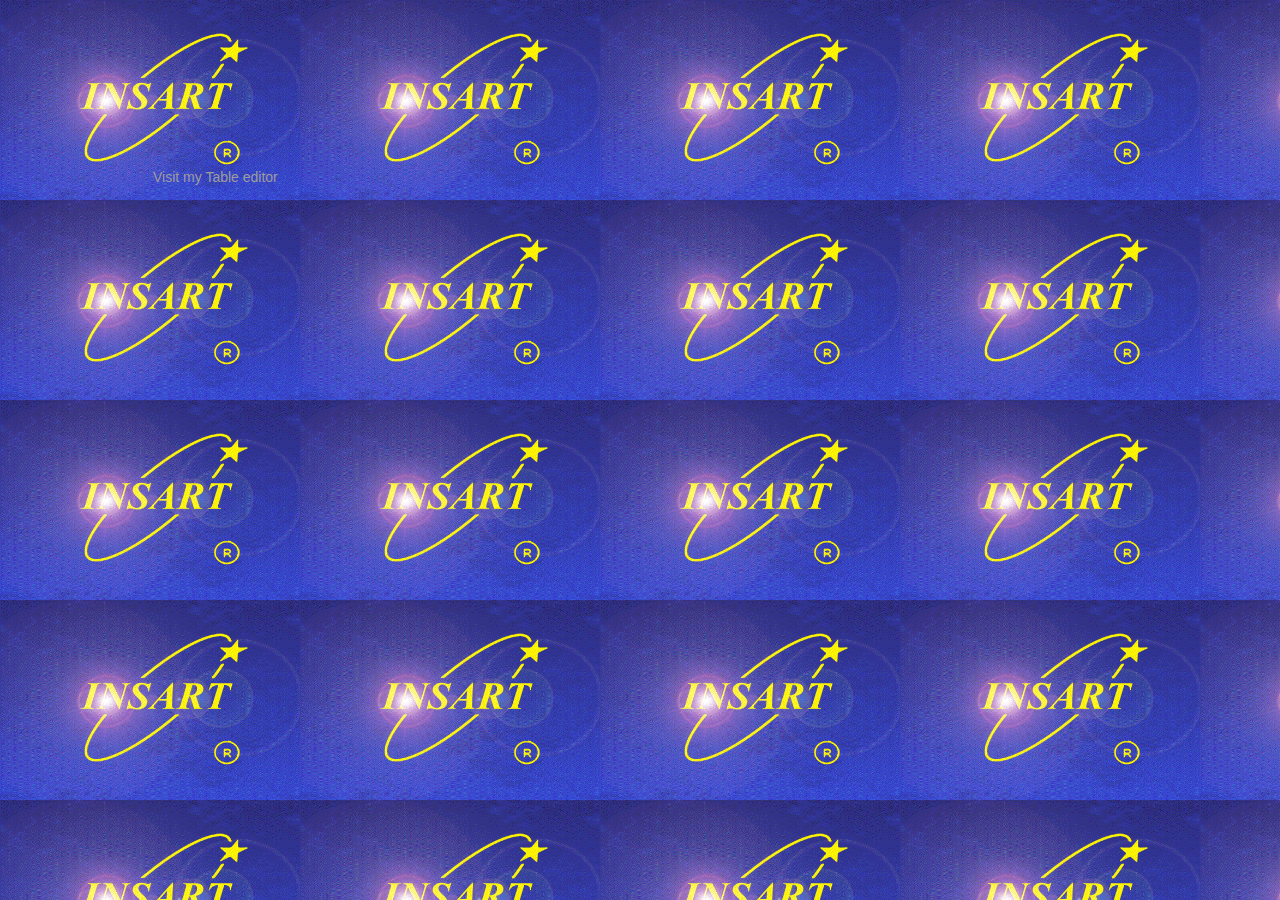
<file: done06061500/index.html>
<!DOCTYPE html>
<html>
<head>
	
	<link href="bootstrap-3.3.5-dist/css/bootstrap.min.css" rel="stylesheet" media="screen">
	<link rel="stylesheet" type="text/css" href="css\headstyle.css">
	</head>
	<body >

			<button type="button" id="headbutton" class="btn btn-link">
			<a href="mytable.html">Visit my Table editor</a>
			</button>


	</body>
	</html>
</file>
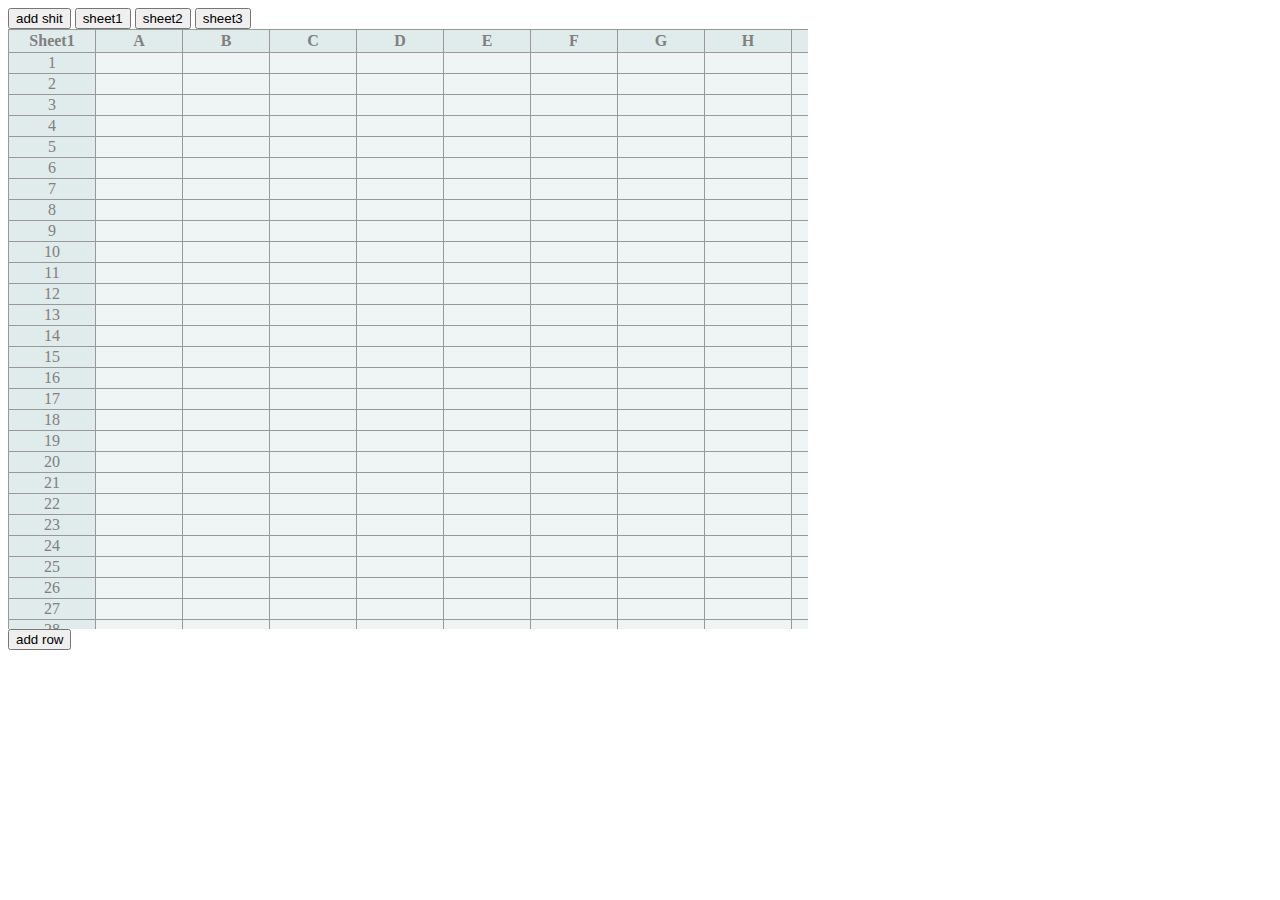
<file: done0411_1538/mytable.html>
<!DOCTYPE html>
<html>
<head>
<link rel="stylesheet" type="text/css" href="css\mystyle.css">
<source src="src\myjs.js">
</head>
<body onload="createSheets(3)">
<script type="text/javascript" src="src\myjs.js">
</script>
<div id="sheetSwitch">
<button onclick="addSheet()">add shit</button>
<button onclick="setVisible(1)">sheet1</button>
<button onclick="setVisible(2)">sheet2</button>
<button onclick="setVisible(3)">sheet3</button>
</div>

<div id="myTable">

</div>
<button onclick="addRow()">add row</button>

</body>
</html>
</file>
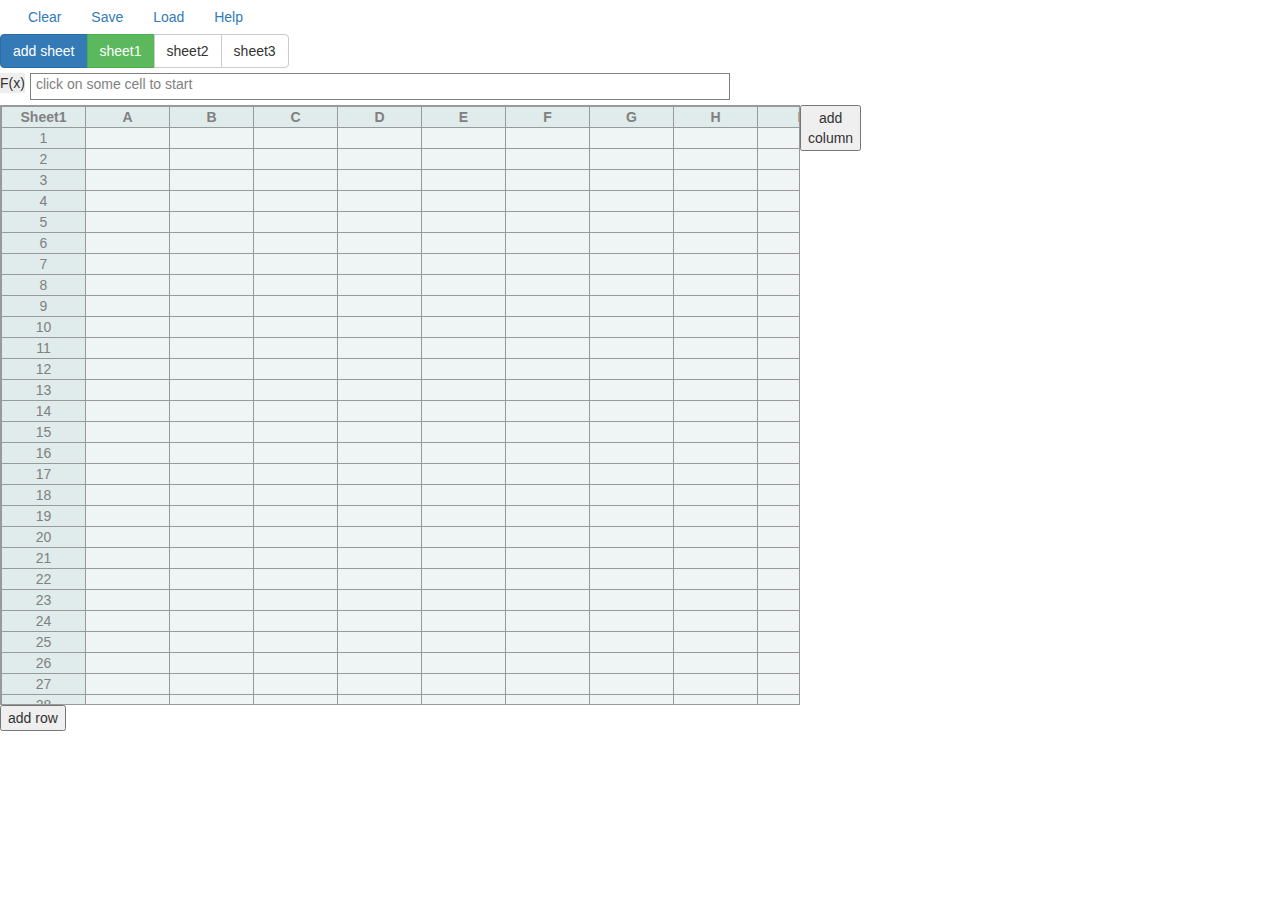
<file: done04271452/mytable.html>
<!DOCTYPE html>
<html>
<head>
	
	<link href="bootstrap-3.3.5-dist/css/bootstrap.min.css" rel="stylesheet" media="screen">
	<link rel="stylesheet" type="text/css" href="css\mystyle.css">
	<!--source src="src\my1.js"-->
	<source src="src\myjs.js">
	</head>
	<body onload="onMyTableLoad()">
		<script type="text/javascript" src="src\myutil.js"></script>
		<script type="text/javascript" src="src\myjs.js">
		</script>
		<div id="mainMenu" class="container">
			<button type="button" class="btn btn-link" onclick="alert('doesnt work')">Clear</button>
			<button type="button" class="btn btn-link" onclick="alert('doesnt work')">Save</button>
			<button type="button" class="btn btn-link" onclick="alert('doesnt work')">Load</button>
			<button type="button" class="btn btn-link" onclick="alert('doesnt work')">Help</button>
		</div>
		<div id="sheetSwitch" class="btn-group">
			<button type="button" class="btn btn-primary" onclick="addSheet()">add sheet</button>
			<button type="button" class="btn btn-success" onclick="setVisible(1)">sheet1</button>
			<button type="button" class="btn btn-default" onclick="setVisible(2)">sheet2</button>
			<button type="button" class="btn btn-default" onclick="setVisible(3)">sheet3</button>
		</div>

		<div> <span>F(x)</span> </div>
		<div id="stringOfFunction">
		click on some cell to start 
			<!--script type="text/javascript">stringOfFunctionEvent()</script-->
			<!--input id="stringOfFunction"></input-->
		</div>

		<div id="myTable">
		</div>

		<div id="myAddCol">
			<button onclick="addCol()">add column</button>
		</div>
		<div id="myAddRow">
			<button onclick="addRow()">add row</button>
		</div>	
	</body>
	</html>
</file>
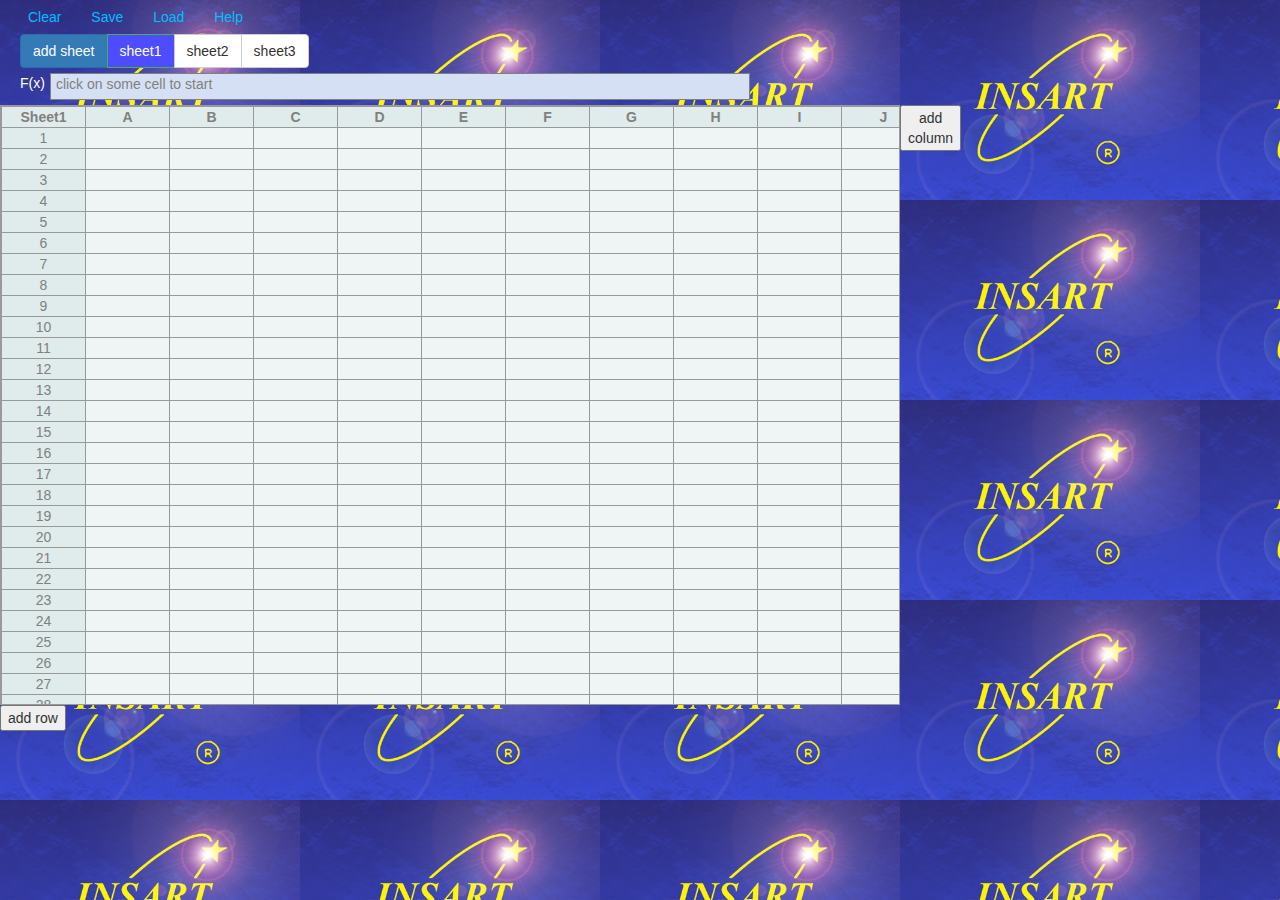
<file: done06061500/mytable.html>
<!DOCTYPE html>
<html>
<head>
	
	<link href="bootstrap-3.3.5-dist/css/bootstrap.min.css" rel="stylesheet" media="screen">
	<link rel="stylesheet" type="text/css" href="css\mystyle.css">
	<!--source src="src\my1.js"-->
	<source src="src\myjs.js">
	</head>
	<body onload="onMyTableLoad()">
		<script type="text/javascript" src="src\myutil.js"></script>
		<script type="text/javascript" src="src\myjs.js">
		</script>
		<div id="mainMenu" class="container">
			<button data-mytip="clear all data <br>and localStorage" type="button" 
			class="btn btn-link" onclick="clearData()">Clear</button>
			<button data-mytip="save data <br>to file"
			type="button" class="btn btn-link" onclick="alert('doesn\'t work yet')">Save</button>
			<button data-mytip="load external data"
			type="button" class="btn btn-link" onclick="alert('doesn\'t work yet')">Load</button>
			<button data-mytip="need help?"
			type="button" class="btn btn-link" onclick="alert('Still need help? :)')">Help
			</button>
		</div>
		<div id="sheetSwitch" class="btn-group">
			<button type="button" class="btn btn-primary" onclick="addSheet()">add sheet</button>
			<button type="button" class="btn btn-success" onclick="setVisible(1)">sheet1</button>
			<button type="button" class="btn btn-default" onclick="setVisible(2)">sheet2</button>
			<button type="button" class="btn btn-default" onclick="setVisible(3)">sheet3</button>
		</div>

		<div> <span>F(x)</span> </div>
		<div id="stringOfFunction">
		click on some cell to start 
			<!--script type="text/javascript">stringOfFunctionEvent()</script-->
			<!--input id="stringOfFunction"></input-->
		</div>

		<div id="myTable">
		</div>

		<div id="myAddCol">
			<button onclick="addCol()">add column</button>
		</div>
		<div id="myAddRow">
			<button onclick="addRow()">add row</button>
		</div>
		<div id="currentData">
			
		</div>	
	</body>
	</html>
</file>
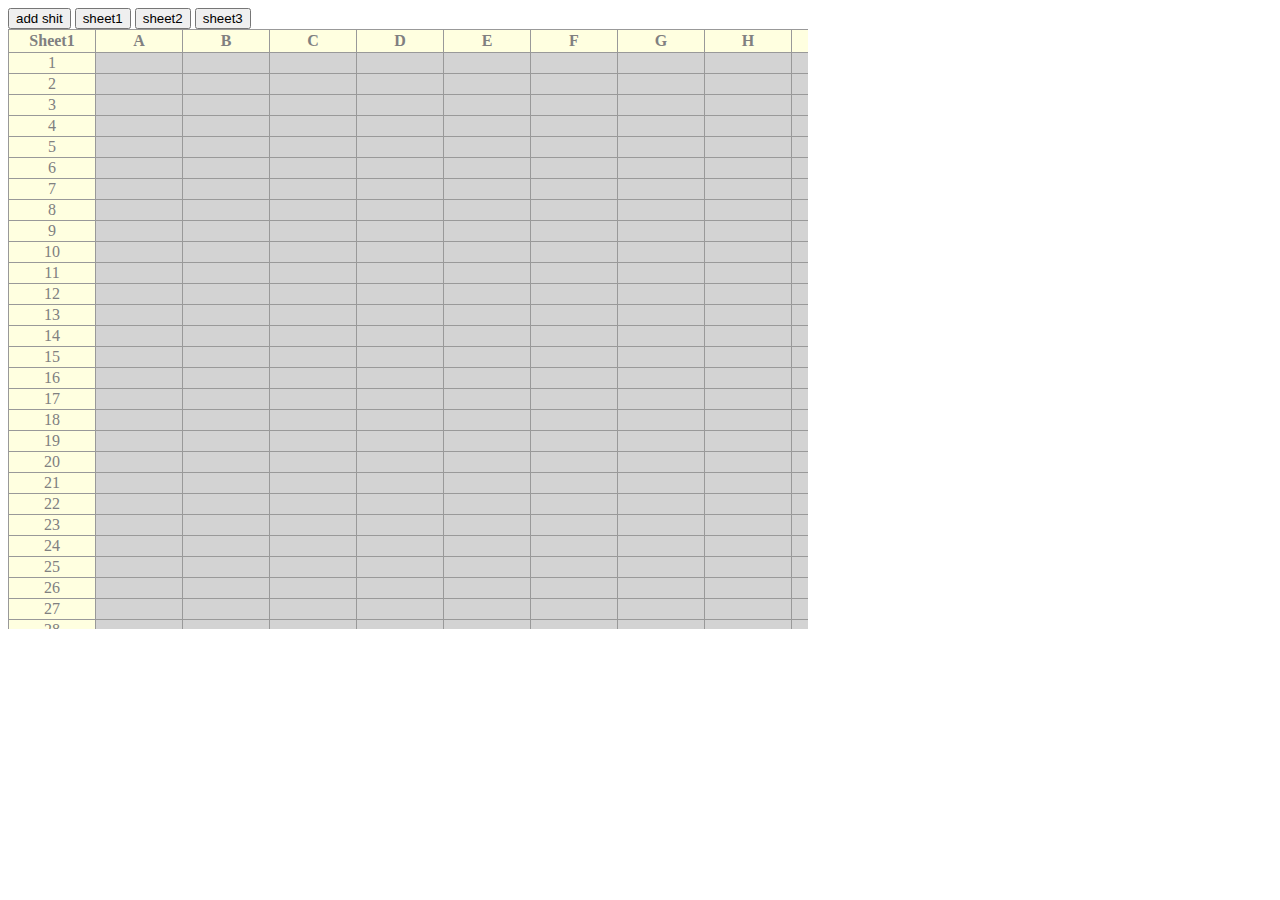
<file: done1502/mytable.html>
<!DOCTYPE html>
<html>
<head>
<link rel="stylesheet" type="text/css" href="css\mystyle.css">
<source src="src\myjs.js">
</head>
<body onload="createSheets(3)">
<script type="text/javascript" src="src\myjs.js">
</script>
<div id="sheetSwitch">
<button onclick="addSheet()">add shit</button>
<button onclick="setVisible(1)">sheet1</button>
<button onclick="setVisible(2)">sheet2</button>
<button onclick="setVisible(3)">sheet3</button>
</div>

<div id="myTable">

</div>


</body>
</html>
</file>
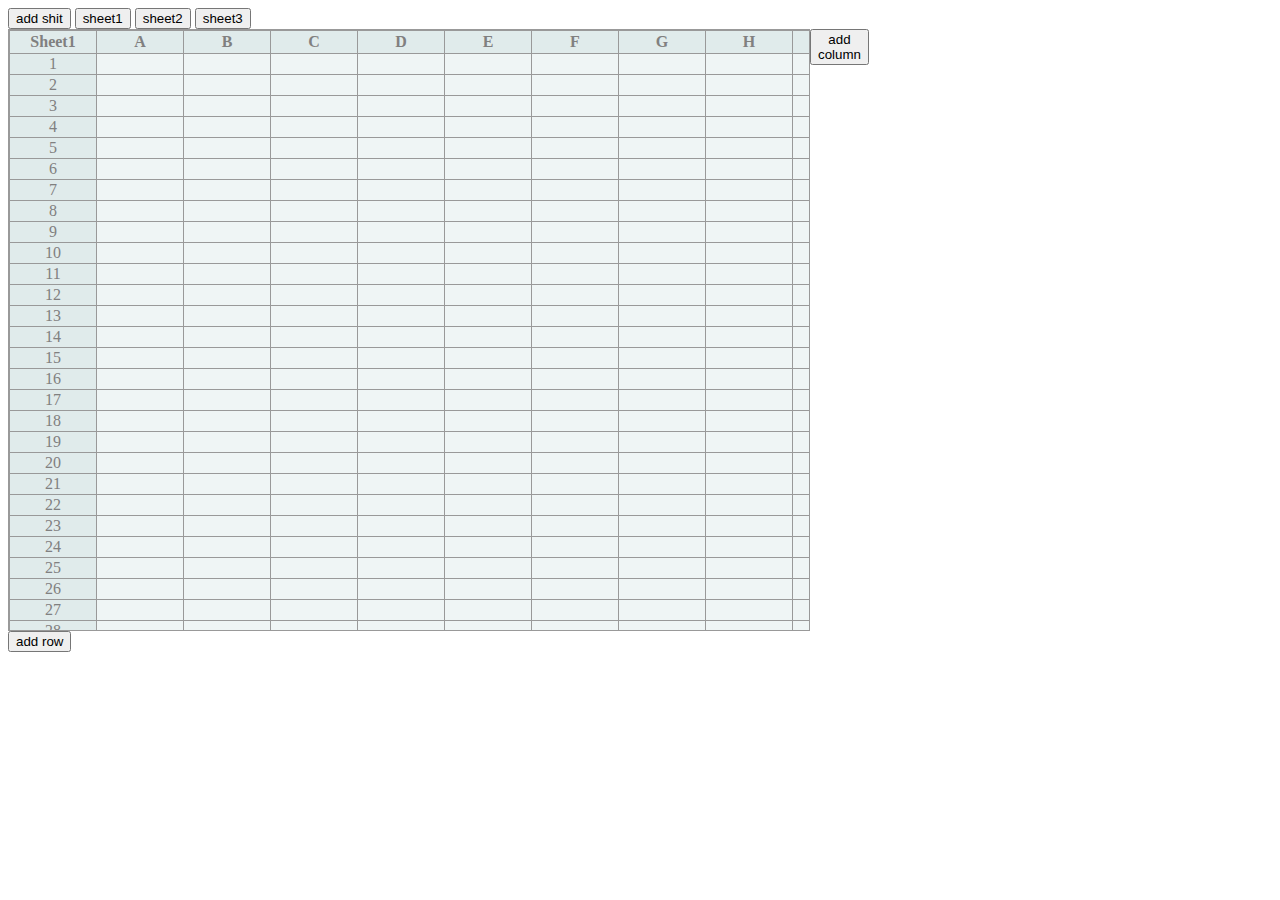
<file: done1800/mytable.html>
<!DOCTYPE html>
<html>
<head>
	<link rel="stylesheet" type="text/css" href="css\mystyle.css">
	<!--source src="src\my1.js"-->
	<source src="src\myjs.js">
	</head>
	<body onload="createSheets(3)">
		<script type="text/javascript" src="src\myutil.js"></script>
		<script type="text/javascript" src="src\myjs.js">
		</script>
		<div id="sheetSwitch">
			<button onclick="addSheet()">add shit</button>
			<button onclick="setVisible(1)">sheet1</button>
			<button onclick="setVisible(2)">sheet2</button>
			<button onclick="setVisible(3)">sheet3</button>
		</div>

		<div id="myTable">
		</div>

		<div id="myAddCol">
			<button onclick="addCol()">add column</button>
		</div>
		<div id="myAddRow">
			<button onclick="addRow()">add row</button>
		</div>	
	</body>
	</html>
</file>
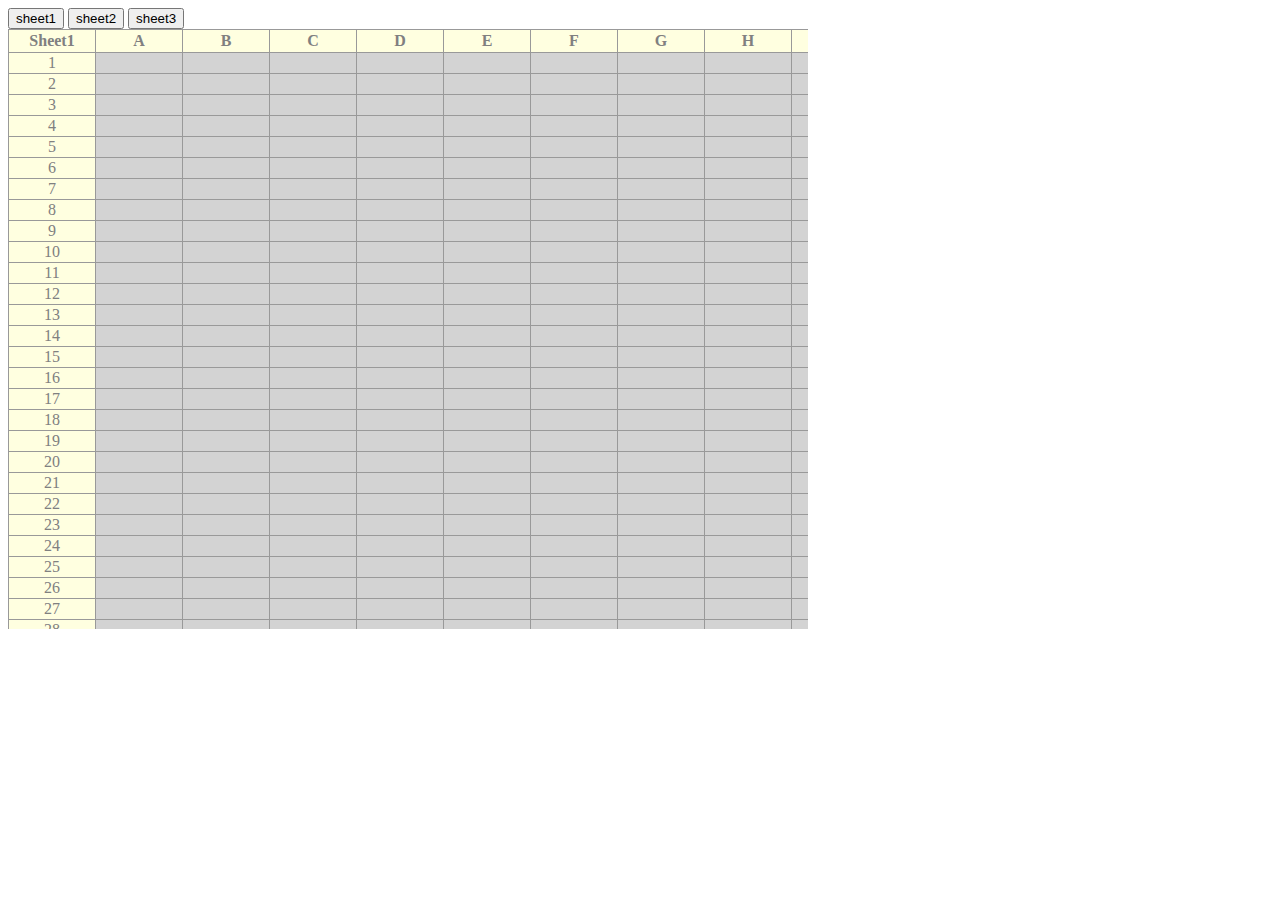
<file: rtable/mytable.html>
<!DOCTYPE html>
<html>
<head>
<link rel="stylesheet" type="text/css" href="css\mystyle.css">
<source src="src\myjs.js">
</head>
<body onload="createSheets(3)">
<script type="text/javascript" src="src\myjs.js">
</script>
<div>
<button onclick="setVisible(1)">sheet1</button>
<button onclick="setVisible(2)">sheet2</button>
<button onclick="setVisible(3)">sheet3</button>
</div>

<div id="myTable">

</div>


</body>
</html>
</file>
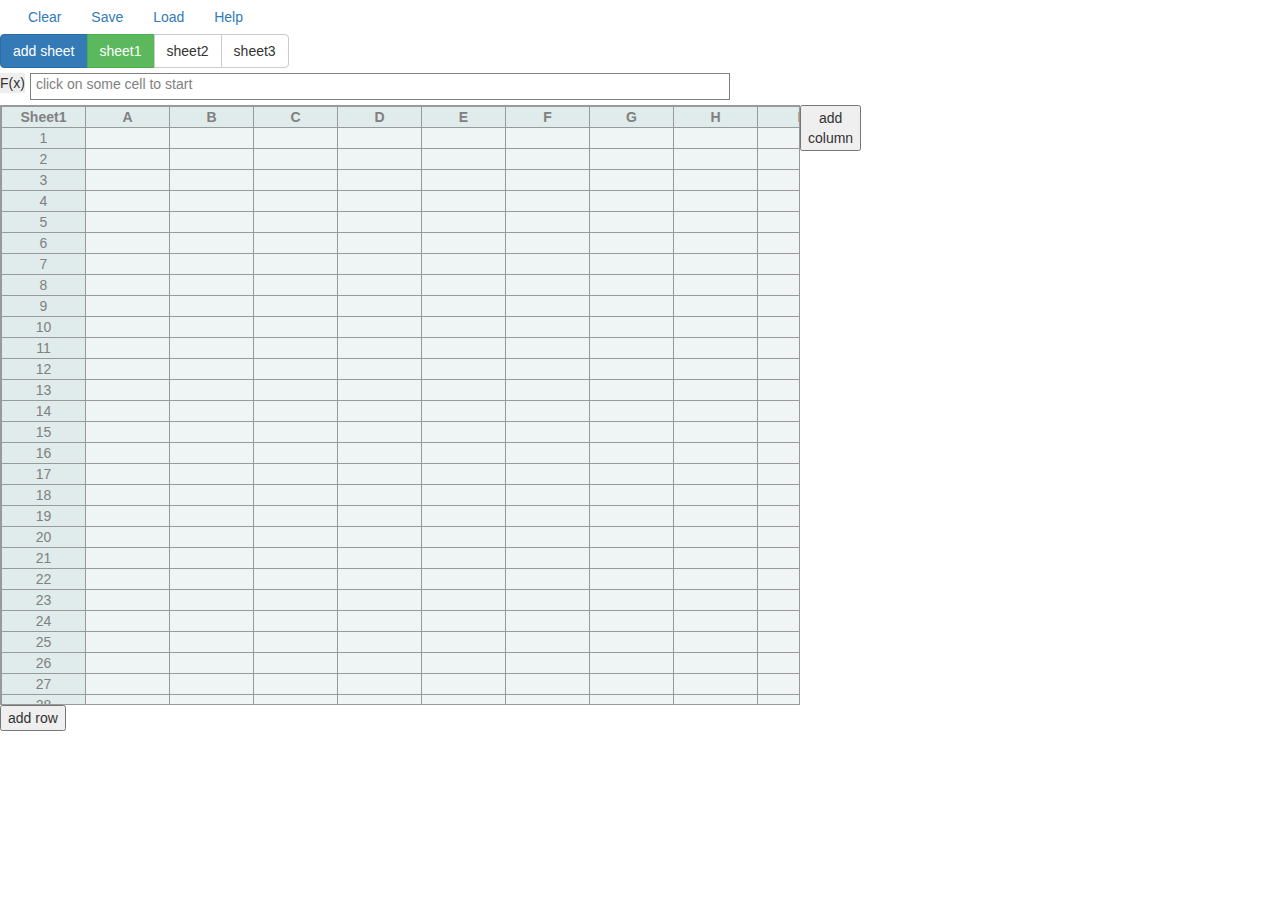
<file: done04271513/rtable/mytable.html>
<!DOCTYPE html>
<html>
<head>
	
	<link href="bootstrap-3.3.5-dist/css/bootstrap.min.css" rel="stylesheet" media="screen">
	<link rel="stylesheet" type="text/css" href="css\mystyle.css">
	<!--source src="src\my1.js"-->
	<source src="src\myjs.js">
	</head>
	<body onload="onMyTableLoad()">
		<script type="text/javascript" src="src\myutil.js"></script>
		<script type="text/javascript" src="src\myjs.js">
		</script>
		<div id="mainMenu" class="container">
			<button type="button" class="btn btn-link" onclick="clearData()">Clear</button>
			<button type="button" class="btn btn-link" onclick="alert('doesnt work')">Save</button>
			<button type="button" class="btn btn-link" onclick="alert('doesnt work')">Load</button>
			<button type="button" class="btn btn-link" onclick="alert('Do you need help?')">Help
			</button>
		</div>
		<div id="sheetSwitch" class="btn-group">
			<button type="button" class="btn btn-primary" onclick="addSheet()">add sheet</button>
			<button type="button" class="btn btn-success" onclick="setVisible(1)">sheet1</button>
			<button type="button" class="btn btn-default" onclick="setVisible(2)">sheet2</button>
			<button type="button" class="btn btn-default" onclick="setVisible(3)">sheet3</button>
		</div>

		<div> <span>F(x)</span> </div>
		<div id="stringOfFunction">
		click on some cell to start 
			<!--script type="text/javascript">stringOfFunctionEvent()</script-->
			<!--input id="stringOfFunction"></input-->
		</div>

		<div id="myTable">
		</div>

		<div id="myAddCol">
			<button onclick="addCol()">add column</button>
		</div>
		<div id="myAddRow">
			<button onclick="addRow()">add row</button>
		</div>	
	</body>
	</html>
</file>
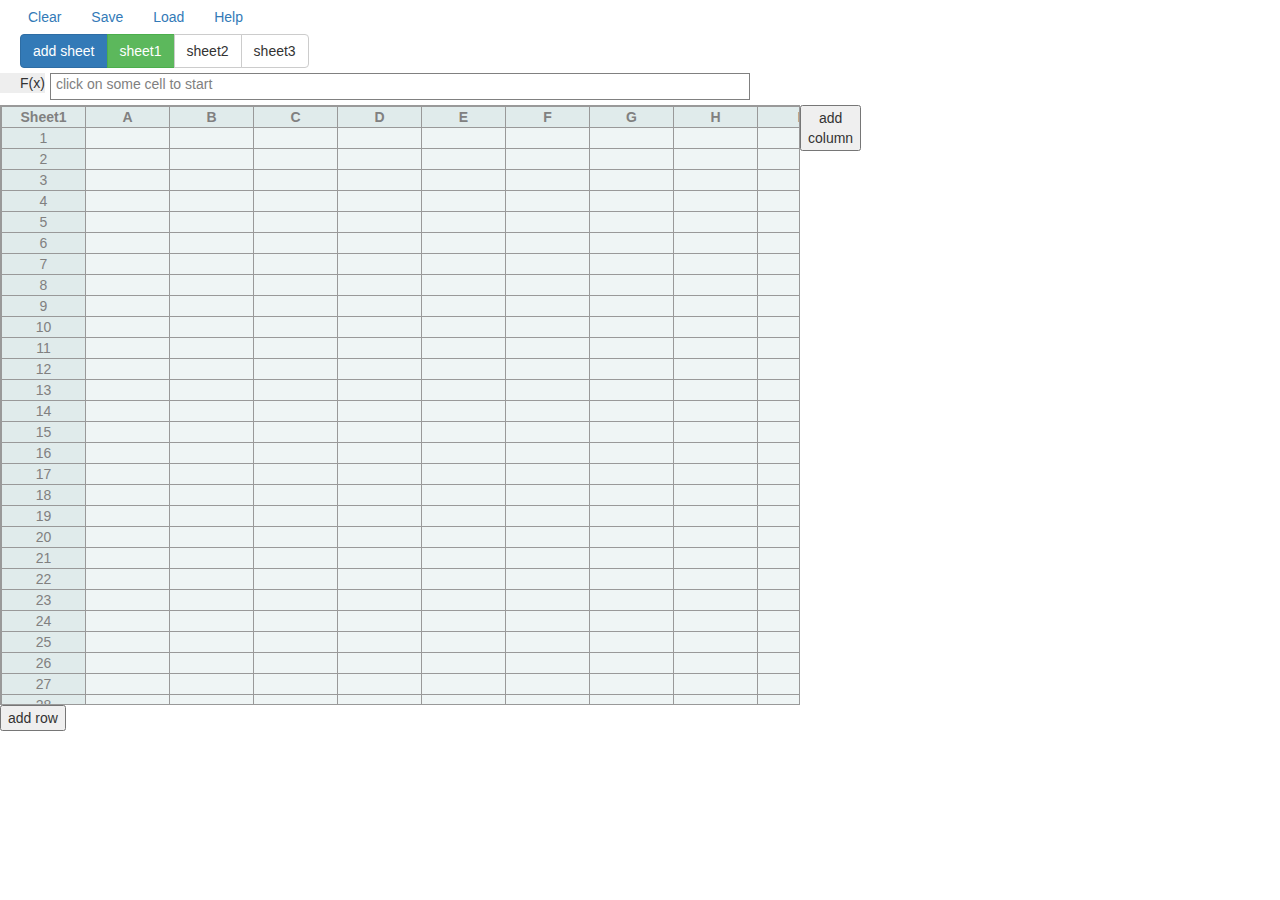
<file: done04281110/rtable/mytable.html>
<!DOCTYPE html>
<html>
<head>
	
	<link href="bootstrap-3.3.5-dist/css/bootstrap.min.css" rel="stylesheet" media="screen">
	<link rel="stylesheet" type="text/css" href="css\mystyle.css">
	<!--source src="src\my1.js"-->
	<source src="src\myjs.js">
	</head>
	<body onload="onMyTableLoad()">
		<script type="text/javascript" src="src\myutil.js"></script>
		<script type="text/javascript" src="src\myjs.js">
		</script>
		<div id="mainMenu" class="container">
			<button data-mytip="clear all data <br>and localStorage" type="button" 
			class="btn btn-link" onclick="clearData()">Clear</button>
			<button data-mytip="save data <br>to file"
			type="button" class="btn btn-link" onclick="alert('doesnt work')">Save</button>
			<button data-mytip="load external data"
			type="button" class="btn btn-link" onclick="alert('doesnt work')">Load</button>
			<button data-mytip="need help?"
			type="button" class="btn btn-link" onclick="alert('Do you need help?')">Help
			</button>
		</div>
		<div id="sheetSwitch" class="btn-group">
			<button type="button" class="btn btn-primary" onclick="addSheet()">add sheet</button>
			<button type="button" class="btn btn-success" onclick="setVisible(1)">sheet1</button>
			<button type="button" class="btn btn-default" onclick="setVisible(2)">sheet2</button>
			<button type="button" class="btn btn-default" onclick="setVisible(3)">sheet3</button>
		</div>

		<div> <span>F(x)</span> </div>
		<div id="stringOfFunction">
		click on some cell to start 
			<!--script type="text/javascript">stringOfFunctionEvent()</script-->
			<!--input id="stringOfFunction"></input-->
		</div>

		<div id="myTable">
		</div>

		<div id="myAddCol">
			<button onclick="addCol()">add column</button>
		</div>
		<div id="myAddRow">
			<button onclick="addRow()">add row</button>
		</div>	
	</body>
	</html>
</file>
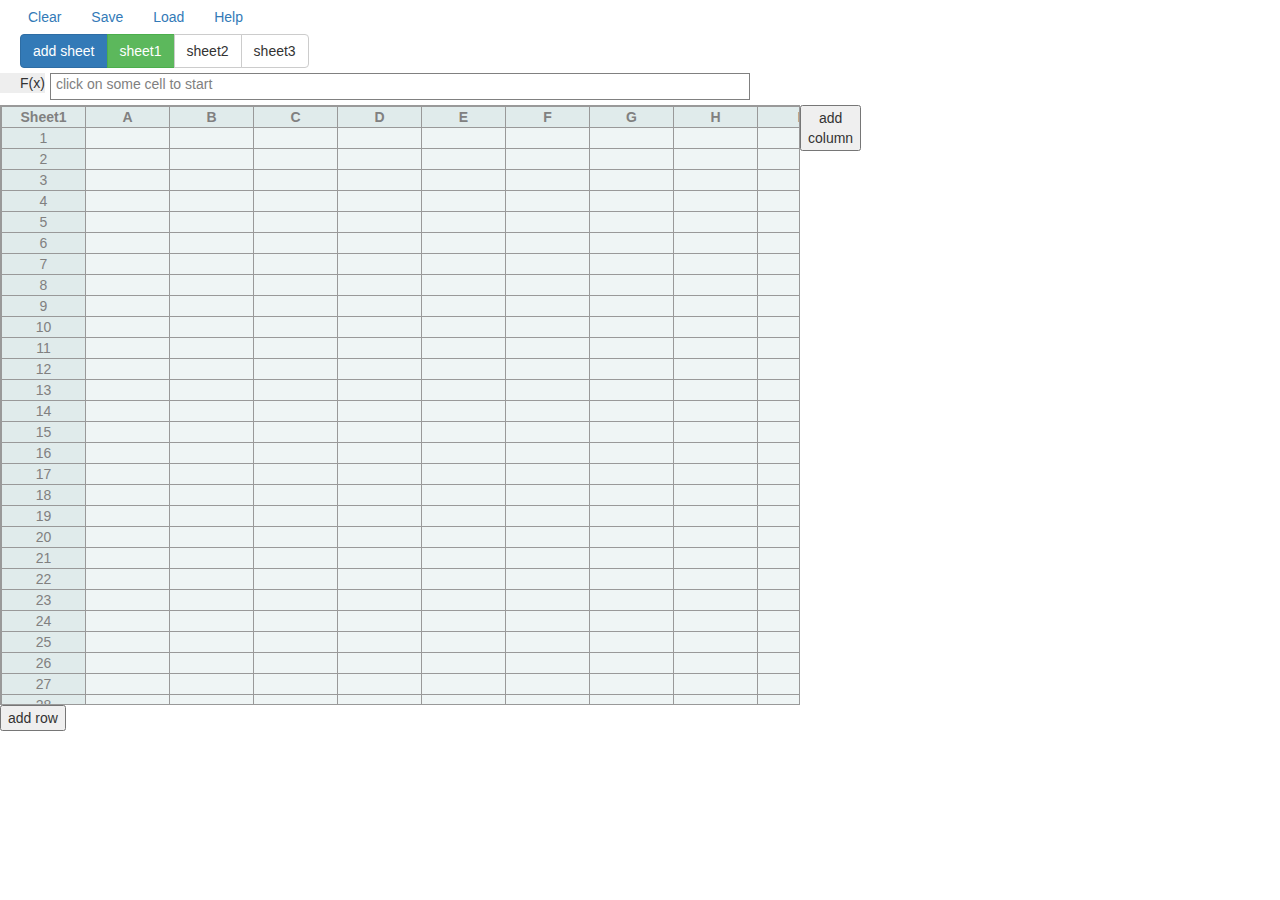
<file: done04291607/rtable/mytable.html>
<!DOCTYPE html>
<html>
<head>
	
	<link href="bootstrap-3.3.5-dist/css/bootstrap.min.css" rel="stylesheet" media="screen">
	<link rel="stylesheet" type="text/css" href="css\mystyle.css">
	<!--source src="src\my1.js"-->
	<source src="src\myjs.js">
	</head>
	<body onload="onMyTableLoad()">
		<script type="text/javascript" src="src\myutil.js"></script>
		<script type="text/javascript" src="src\myjs.js">
		</script>
		<div id="mainMenu" class="container">
			<button data-mytip="clear all data <br>and localStorage" type="button" 
			class="btn btn-link" onclick="clearData()">Clear</button>
			<button data-mytip="save data <br>to file"
			type="button" class="btn btn-link" onclick="alert('doesnt work')">Save</button>
			<button data-mytip="load external data"
			type="button" class="btn btn-link" onclick="alert('doesnt work')">Load</button>
			<button data-mytip="need help?"
			type="button" class="btn btn-link" onclick="alert('Do you need help?')">Help
			</button>
		</div>
		<div id="sheetSwitch" class="btn-group">
			<button type="button" class="btn btn-primary" onclick="addSheet()">add sheet</button>
			<button type="button" class="btn btn-success" onclick="setVisible(1)">sheet1</button>
			<button type="button" class="btn btn-default" onclick="setVisible(2)">sheet2</button>
			<button type="button" class="btn btn-default" onclick="setVisible(3)">sheet3</button>
		</div>

		<div> <span>F(x)</span> </div>
		<div id="stringOfFunction">
		click on some cell to start 
			<!--script type="text/javascript">stringOfFunctionEvent()</script-->
			<!--input id="stringOfFunction"></input-->
		</div>

		<div id="myTable">
		</div>

		<div id="myAddCol">
			<button onclick="addCol()">add column</button>
		</div>
		<div id="myAddRow">
			<button onclick="addRow()">add row</button>
		</div>
		<div id="currentData">
			
		</div>	
	</body>
	</html>
</file>
